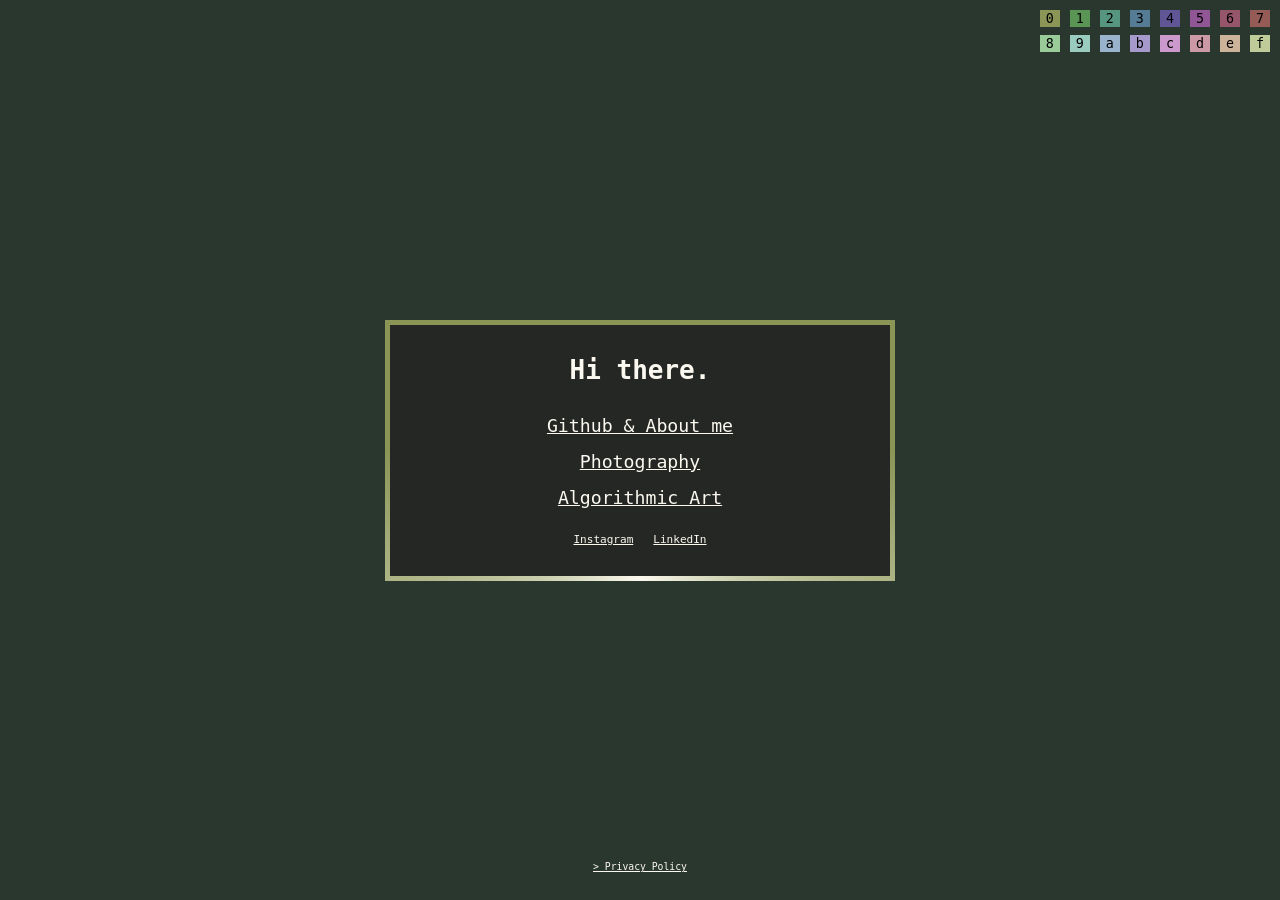
<file: index.html>
<!DOCTYPE html>
<html lang="en" data-theme="0">

<head>
  <meta charset="UTF-8" />
  <meta name="viewport" content="width=device-width, initial-scale=1.0" />
  <meta name="google-site-verification" content="e2anm9r-zBlaytzPLxYAhM9CmzrSGxejnUpaTCuvuIY" />
  <title>Lukas E. Mettler</title>
  <link rel="stylesheet" href="resources/styles.css">
  <script src="resources/theme-script.js"></script>
  <link rel="icon" href="resources/favicon-16x16.png" type="favicon-16x16.png" /> 
</head>

<body>
  
  
  <ul class="theme-list" style="top: 5px;">
    <li><button style="background: var(--preview-color-0);" class="theme-toggle" onclick="toggleTheme(0)">0</button></li>
    <li><button style="background: var(--preview-color-1);" class="theme-toggle" onclick="toggleTheme(1)">1</button></li>
    <li><button style="background: var(--preview-color-2);" class="theme-toggle" onclick="toggleTheme(2)">2</button></li>
    <li><button style="background: var(--preview-color-3);" class="theme-toggle" onclick="toggleTheme(3)">3</button></li>
    <li><button style="background: var(--preview-color-4);" class="theme-toggle" onclick="toggleTheme(4)">4</button></li>
    <li><button style="background: var(--preview-color-5);" class="theme-toggle" onclick="toggleTheme(5)">5</button></li>
    <li><button style="background: var(--preview-color-6);" class="theme-toggle" onclick="toggleTheme(6)">6</button></li>
    <li><button style="background: var(--preview-color-7);" class="theme-toggle" onclick="toggleTheme(7)">7</button></li>
  </ul>

  
  <ul class="theme-list" style="top: 30px;">
    <li><button style="background: var(--preview-color-8);" class="theme-toggle" onclick="toggleTheme(8)">8</button></li>
    <li><button style="background: var(--preview-color-9);" class="theme-toggle" onclick="toggleTheme(9)">9</button></li>
    <li><button style="background: var(--preview-color-10);" class="theme-toggle" onclick="toggleTheme(10)">a</button></li>
    <li><button style="background: var(--preview-color-11);" class="theme-toggle" onclick="toggleTheme(11)">b</button></li>
    <li><button style="background: var(--preview-color-12);" class="theme-toggle" onclick="toggleTheme(12)">c</button></li>
    <li><button style="background: var(--preview-color-13);" class="theme-toggle" onclick="toggleTheme(13)">d</button></li>
    <li><button style="background: var(--preview-color-14);" class="theme-toggle" onclick="toggleTheme(14)">e</button></li>
    <li><button style="background: var(--preview-color-15);" class="theme-toggle" onclick="toggleTheme(15)">f</button></li>
  </ul>

  

  <div class="container">
    <div class="content">
      <div class="typewriter">
        <h1>Hi there.</h1>
        <br>
        <br>
      </div>
    
      <div class="vertical-links">
        <a href="https://github.com/LEMettler">Github & About me</a>
        <a href="https://lemettler.github.io/photography/">Photography</a> 
        <a href="https://lemettler.github.io/algo-art/">Algorithmic Art</a>
        <!--
        <a href="photography.html">Photography</a>
        <a href="algo-art.html">Algorithmic Art</a>
        -->
      </div>

      <ul class="horizontal-links">
        <li><a href="https://www.instagram.com/seeyouin25years/">Instagram</a></li>
        <li><a href="https://www.linkedin.com/in/lukas-erik-mettler/">LinkedIn</a></li>
      </ul>

    </div>
  </div>

  <p class="footer-note">
    <a href="privacy.html">> Privacy Policy</a>
  </p>
            
</body>

</html>
</file>
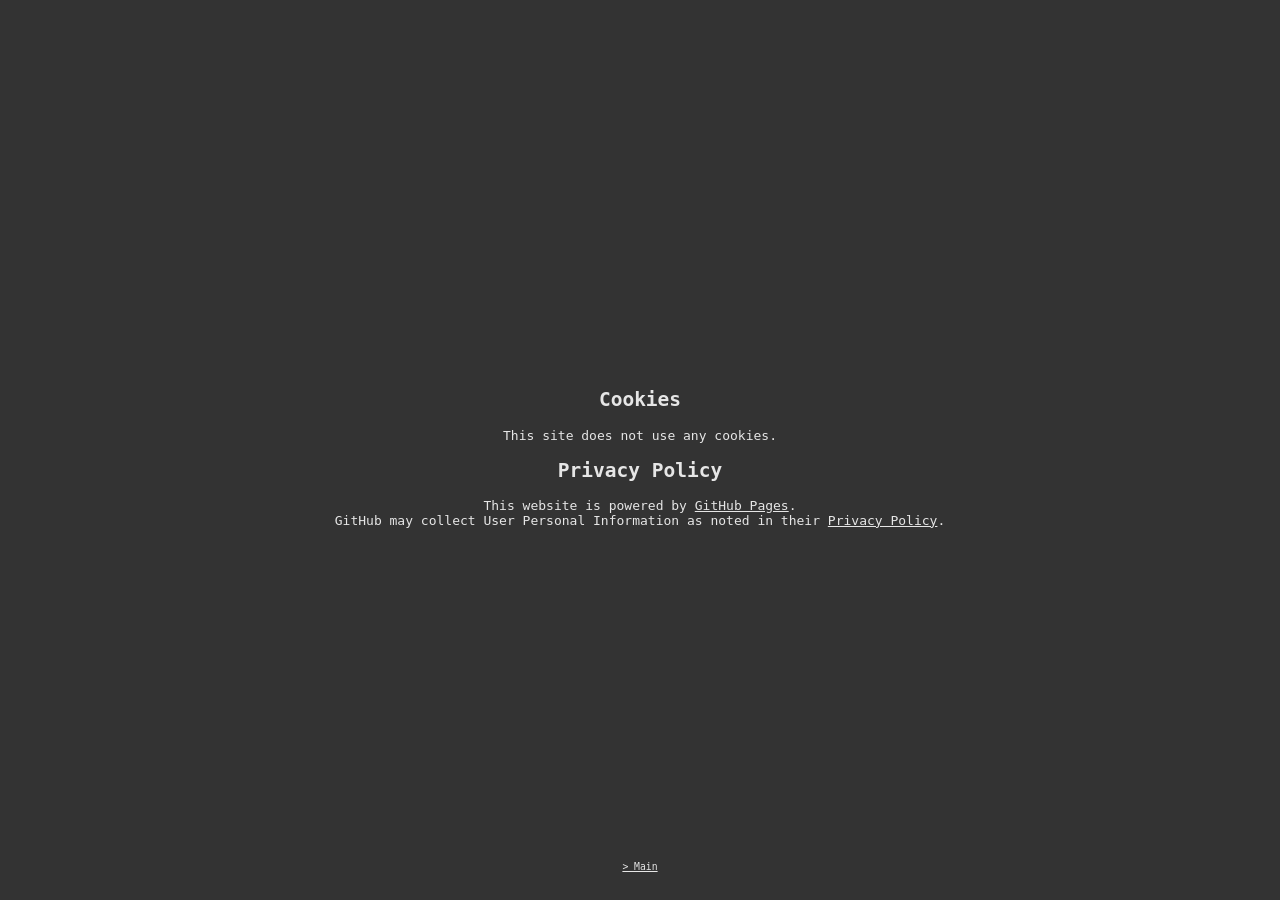
<file: privacy.html>
<!DOCTYPE html>
<html lang="en" data-theme="neutral">

<head>
  <meta charset="UTF-8" />
  <meta name="viewport" content="width=device-width, initial-scale=1.0" />
  <title>Privacy Policy</title>
  <link rel="stylesheet" href="resources/styles.css">
  <link rel="icon" href="resources/favicon-16x16.png" type="favicon-16x16.png" /> 
</head>

<body>

  <div>
  <h2> Cookies</h2>  
  This site does not use any cookies.
  <h2>Privacy Policy</h2>
  This website is powered by <a href="https://pages.github.com/">GitHub Pages</a>. <br>
  GitHub may collect User Personal Information as noted in their <a href="https://docs.github.com/en/site-policy/privacy-policies/github-general-privacy-statement">Privacy Policy</a>.
  </div>

  <p class="footer-note">
    <a href="index.html">> Main</a>
  </p>


</body>
</html>
</file>
<file: resources/styles.css>
/* Main theme
https://coolors.co/fbf9ef-2a362e-242624-8b9556-fc8b22
*/
:root {
    --text-color: hsl(50, 60%, 96%);
    --link-color: hsl(50, 60%, 96%);
    --background-color: hsl(140, 13%, 19%);
    --content-bg-color: hsl(120, 3%, 15%);
    --gradient-color-1: hsl(70, 27%, 46%);
    --gradient-color-2: hsl(50, 60%, 96%);
    --link-hover-color: hsl(29, 97%, 56%);
    --preview-color-0: hsl(70, 27%, 46%);
    --preview-color-1: hsl(115, 27%, 46%);
    --preview-color-2: hsl(160, 27%, 46%);
    --preview-color-3: hsl(205, 27%, 46%);
    --preview-color-4: hsl(250, 27%, 46%);
    --preview-color-5: hsl(295, 27%, 46%);
    --preview-color-6: hsl(340, 27%, 46%);
    --preview-color-7: hsl(365, 27%, 46%);

    --preview-color-8: hsl(120, 33%,  70%);
    --preview-color-9: hsl(165, 33%,  70%);
    --preview-color-10: hsl(210, 33%, 70%);
    --preview-color-11: hsl(255, 33%, 70%);
    --preview-color-12: hsl(300, 33%, 70%);
    --preview-color-13: hsl(345, 33%, 70%);
    --preview-color-14: hsl(390, 33%, 70%);
    --preview-color-15: hsl(435, 33%, 70%);
}


[data-theme="0"] {
    --text-color: hsl(50, 60%, 96%);
    --link-color: hsl(50, 60%, 96%);
    --background-color: hsl(140, 13%, 19%);
    --content-bg-color: hsl(120, 3%, 15%);
    --gradient-color-1: hsl(70, 27%, 46%);
    --gradient-color-2: hsl(50, 60%, 96%);
    --link-hover-color: hsl(29, 97%, 56%);
}
[data-theme="1"] {
    --text-color:       hsl(95, 60%, 96%);
    --link-color:       hsl(95, 60%, 96%);
    --background-color: hsl(185, 13%, 19%);
    --content-bg-color: hsl(165, 3%, 15%);
    --gradient-color-1: hsl(115, 27%, 46%);
    --gradient-color-2: hsl(95, 60%, 96%);
    --link-hover-color: hsl(74, 97%, 56%);
}
[data-theme="2"] {
    --text-color:       hsl(140, 60%, 96%);
    --link-color:       hsl(140, 60%, 96%);
    --background-color: hsl(230, 13%, 19%);
    --content-bg-color: hsl(210, 3%, 15%);
    --gradient-color-1: hsl(160, 27%, 46%);
    --gradient-color-2: hsl(140, 60%, 96%);
    --link-hover-color: hsl(119, 97%, 56%);
}
[data-theme="3"] {
    --text-color:       hsl(185, 60%, 96%);
    --link-color:       hsl(185, 60%, 96%);
    --background-color: hsl(275, 13%, 19%);
    --content-bg-color: hsl(255, 3%, 15%);
    --gradient-color-1: hsl(205, 27%, 46%);
    --gradient-color-2: hsl(185, 60%, 96%);
    --link-hover-color: hsl(164, 97%, 56%);
}
[data-theme="4"] {
    --text-color:       hsl(230, 60%, 96%);
    --link-color:       hsl(230, 60%, 96%);
    --background-color: hsl(320, 13%, 19%);
    --content-bg-color: hsl(300, 3%, 15%);
    --gradient-color-1: hsl(250, 27%, 46%);
    --gradient-color-2: hsl(230, 60%, 96%);
    --link-hover-color: hsl(209, 97%, 56%);
}
[data-theme="5"] {
    --text-color:       hsl(275, 60%, 96%);
    --link-color:       hsl(275, 60%, 96%);
    --background-color: hsl(365, 13%, 19%);
    --content-bg-color: hsl(345, 3%, 15%);
    --gradient-color-1: hsl(295, 27%, 46%);
    --gradient-color-2: hsl(275, 60%, 96%);
    --link-hover-color: hsl(254, 97%, 56%);
}
[data-theme="6"] {
    --text-color:       hsl(320, 60%, 96%);
    --link-color:       hsl(320, 60%, 96%);
    --background-color: hsl(410, 13%, 19%);
    --content-bg-color: hsl(390, 3%, 15%);
    --gradient-color-1: hsl(340, 27%, 46%);
    --gradient-color-2: hsl(320, 60%, 96%);
    --link-hover-color: hsl(299, 97%, 56%);
}
[data-theme="7"] {
    --text-color:       hsl(365, 60%, 96%);
    --link-color:       hsl(365, 60%, 96%);
    --background-color: hsl(455, 13%, 19%);
    --content-bg-color: hsl(435, 3%, 15%);
    --gradient-color-1: hsl(385, 27%, 46%);
    --gradient-color-2: hsl(365, 60%, 96%);
    --link-hover-color: hsl(344, 97%, 56%);
}

/* Light theme */

[data-theme="8"] {
    --text-color:       #1a1a1a;
    --link-color:       #1a1a1a;
    --content-bg-color: #ffffff;
    --gradient-color-1: #bbbbbb;
    --background-color: hsl(120, 33%, 88%);
    --gradient-color-2: hsl(129, 30%, 36%);
    --link-hover-color: hsl(29, 90%, 39%);
}
[data-theme="9"] {
    --text-color:       #1a1a1a;
    --link-color:       #1a1a1a;
    --content-bg-color: #ffffff;
    --gradient-color-1: #bbbbbb;
    --background-color: hsl(165, 33%, 88%);
    --gradient-color-2: hsl(174, 30%, 36%);
    --link-hover-color: hsl(74, 90%, 39%);
}
[data-theme="10"] {
    --text-color:       #1a1a1a;
    --link-color:       #1a1a1a;
    --content-bg-color: #ffffff;
    --gradient-color-1: #bbbbbb;
    --background-color: hsl(210, 33%, 88%);
    --gradient-color-2: hsl(219, 30%, 36%);
    --link-hover-color: hsl(119, 90%, 39%);
}
[data-theme="11"] {
    --text-color:       #1a1a1a;
    --link-color:       #1a1a1a;
    --content-bg-color: #ffffff;
    --gradient-color-1: #bbbbbb;
    --background-color: hsl(255, 33%, 88%);
    --gradient-color-2: hsl(264, 30%, 36%);
    --link-hover-color: hsl(164, 90%, 39%);
}
[data-theme="12"] {
    --text-color:       #1a1a1a;
    --link-color:       #1a1a1a;
    --content-bg-color: #ffffff;
    --gradient-color-1: #bbbbbb;
    --background-color: hsl(300, 33%, 88%);
    --gradient-color-2: hsl(309, 30%, 36%);
    --link-hover-color: hsl(209, 90%, 39%);
}
[data-theme="13"] {
    --text-color:       #1a1a1a;
    --link-color:       #1a1a1a;
    --content-bg-color: #ffffff;
    --gradient-color-1: #bbbbbb;
    --background-color: hsl(345, 33%, 88%);
    --gradient-color-2: hsl(354, 30%, 36%);
    --link-hover-color: hsl(254, 90%, 39%);
}
[data-theme="14"] {
    --text-color:       #1a1a1a;
    --link-color:       #1a1a1a;
    --content-bg-color: #ffffff;
    --gradient-color-1: #bbbbbb;
    --background-color: hsl(390, 33%, 88%);
    --gradient-color-2: hsl(399, 30%, 36%);
    --link-hover-color: hsl(299, 90%, 39%);
}
[data-theme="15"] {
    --text-color:       #1a1a1a;
    --link-color:       #1a1a1a;
    --content-bg-color: #ffffff;
    --gradient-color-1: #bbbbbb;
    --background-color: hsl(435, 33%, 88%);
    --gradient-color-2: hsl(444, 30%, 36%);
    --link-hover-color: hsl(344, 90%, 39%);
}

[data-theme="neutral"] {
    --text-color: hsl(0, 0%, 90%);
    --link-color: hsl(0, 0%, 90%);
    --background-color: hsl(0, 0%, 20%);
    --content-bg-color: hsl(0, 0%, 25%);
    --gradient-color-1: hsl(0, 0%, 40%);
    --gradient-color-2: hsl(0, 0%, 80%);
    --link-hover-color: hsl(29, 97%, 56%);
}




body {
    background: var(--background-color);
    font-family: monospace;
    text-align: center;
    margin: 0;
    padding: 0;
    color: var(--text-color);
    min-height: 100vh;
    display: grid;
    place-content: center;
}


/* Gradient container */
.container {
    position: relative;
    width: 90vw;
    max-width: 500px;
    padding: 5px;
    border-radius: 0rem;
    z-index: 1;
}

.container::before {
    content: "";
    position: absolute;
    inset: 0;
    z-index: -1;
    background: conic-gradient(
    from var(--gradient-angle),
    var(--gradient-color-1),
    var(--gradient-color-1),
    var(--gradient-color-2),
    var(--gradient-color-1),
    var(--gradient-color-1)
    );
    border-radius: inherit;
    animation: rotation 15s linear infinite;
}

@property --gradient-angle {
    syntax: "<angle>";
    initial-value: 0deg;
    inherits: false;
}

@keyframes rotation {
    0% {
    --gradient-angle: 0deg;
    }
    100% {
    --gradient-angle: 360deg;
    }
}

/* Content box (solid color inside gradient) */
.content {
    background-color: var(--content-bg-color);
    border-radius: inherit;
    padding: 30px;
}

/* Typewriter title */
/* Credit: Geoff Graham , https://css-tricks.com/snippets/css/typewriter-effect/ */
.typewriter h1 {
    overflow: hidden; /* Ensures the content is not revealed until the animation */
    white-space: nowrap; /* Keeps the content on a single line */
    margin: 0 auto; /* Gives that scrolling effect as the typing happens */
    animation:
        typing 5s steps(40, end) 0.25s forwards,
        blink-caret step-end infinite 0.25s;
}

@keyframes typing {
    from {
    width: 0%;
    }
    to {
    width: 100%;
    }
}

@keyframes blink-caret {
    from,
    to {
    border-color: transparent;
    }
}


/* Text */
p {
    font-size: 1em;
    line-height: 1.6;
    margin-bottom: 25px;
}

/* Links */
a {
    color: var(--link-color);
    text-decoration: underline;
}

a:hover {
    color: var(--link-hover-color);
}


/* Main link box */
.vertical-links {
    display: flex;
    flex-direction: column;
    gap: 15px;
    font-size: 1.4em;
}

/* Social link box */ 
.horizontal-links {
    list-style: none;
    padding: 0;
    margin: 25px 0 0 0;
    display: flex;
    gap: 20px;
    justify-content: center;
    font-size: 0.85em;
}


.horizontal-links button {
  background: none;
  border: none;
  cursor: pointer;
  color: var(--link-color);
  text-decoration: underline;
  font-size: 1.0em;
}

.horizontal-links button:hover {
  color: var(--link-hover-color);
}


/* Privacy footer */ 
.footer-note {
    position: absolute;
    bottom: 0;
    left: 50%;
    transform: translateX(-50%);
    font-size: 0.75em;
    color: var(--text-color);
}

/* Light/Dark mode button */
.theme-toggle {
    font-family: monospace;
    border: none;
    cursor: pointer;
}

.theme-toggle:hover {
    color: var(--link-hover-color);
}

.theme-list {
    position: absolute;
    right: 10px;
    list-style: none;
    padding: 0;
    margin: 5px 0 0 0;
    display: flex;
    gap: 10px;
    justify-content: center;
}
</file>
